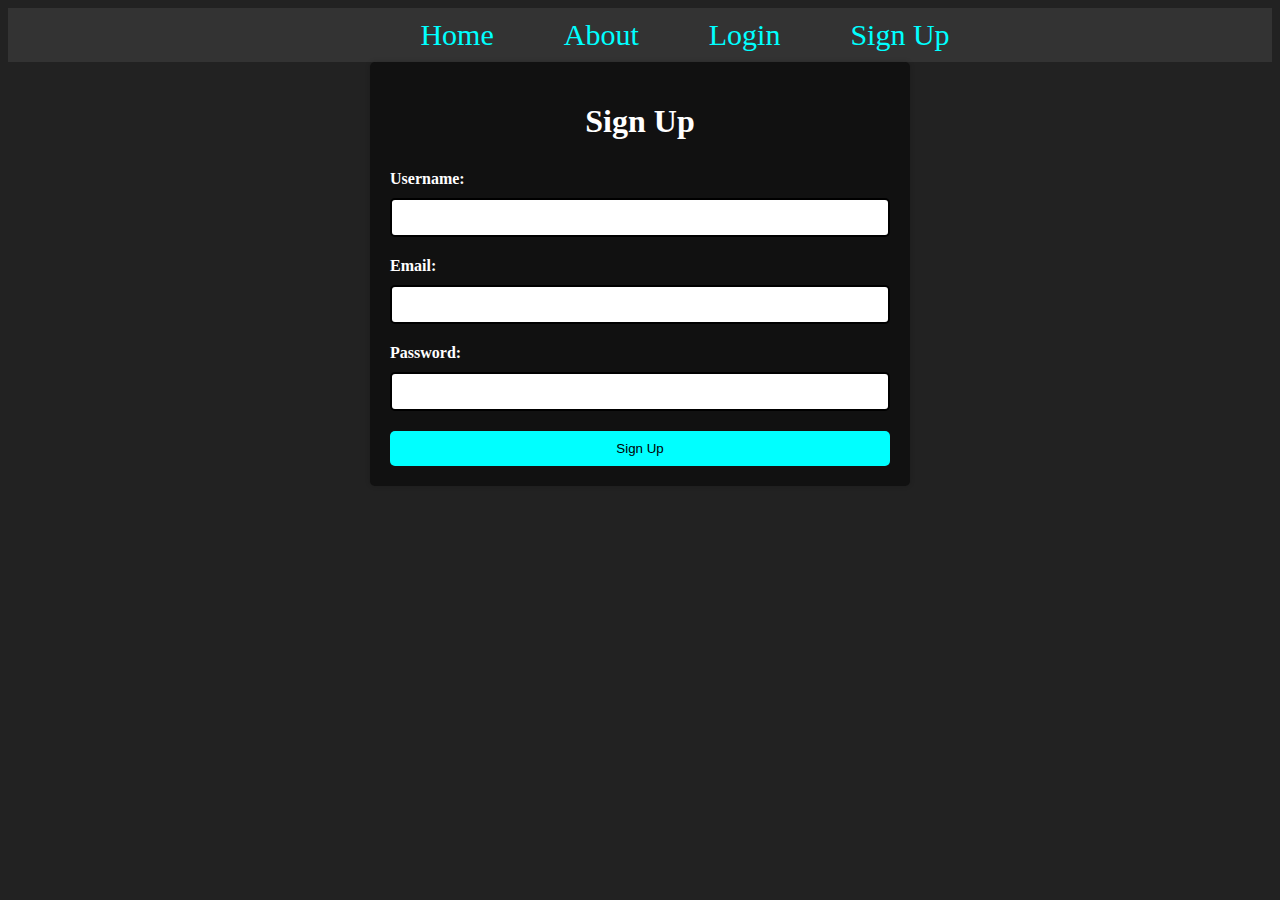
<file: signup.html>
<!DOCTYPE html>
<html>
<head>
	<title>Sign Up</title>
	<link rel="stylesheet" type="text/css" href="signup.css">
</head>
<body>
	<header>
		<nav>
			<ul>
				<li><a href="index.html">Home</a></li>
				<li><a href="#">About</a></li>
				<li><a href="login.html" id="Signup button">Login</a></li>
                <li><a href="signup.html" id="signup-btn">Sign Up</a></li>
                </ul>
                </nav>
                </header>
                <main>
                <h1 style="color: white">Sign Up</h1>
                <form>
                <label for="username">Username:</label>
                <input type="text" id="username" name="username">
                <label for="email">Email:</label>
                <input type="email" id="email" name="email">
                <label for="password">Password:</label>
                <input type="password" id="password" name="password">
                <input type="submit" value="Sign Up">
                </form>
                </main>
            </body>
            </html>
</file>
<file: signup.css>
body {
	background-color: #222;
	font-family: 'Times New Roman', Times, serif;
	align-items: center;
	align-content: center;
}

header {
	background-color: #333;
	color: #fff;
	padding: 10px;
}

nav {
	display: flex;
	justify-content: space-between;
	align-items: center;
	text-align: center;
}

nav ul {
	display: flex;
	list-style: none;
	margin: auto;
	
	
}

nav ul li {
	margin: 0 10px;
}

nav ul li a {
	color: cyan;
	text-decoration: none;
	list-style: none;
	margin-left: 50px;
	font-size: 30px;
}

nav ul li a:hover {
	color: red;
}

main {
	max-width: 500px;
	position: relative;
	margin: auto;
	padding: 20px;
	background-color: #111;
	border-radius: 5px;
	box-shadow: 0 0 5px rgba(0,0,0,0.2);
	align-items: center;
}

h1 {
	text-align: center;
	margin-bottom: 30px;
}

form {
	display: flex;
	flex-direction: column;
	color: white;
}

label {
	margin-bottom: 10px;
	font-weight: bold;
}

input[type="text"],
input[type="email"],
input[type="password"] {
	padding: 10px;
	margin-bottom: 20px;
	border: 2px solid black;
	border-radius: 5px;
}

input[type="submit"] {
	background-color: cyan;
	color: black;
	padding: 10px 20px;
	border: none;
	border-radius: 5px;
	cursor: pointer;
	transition: .2s;
}

input[type="submit"]:hover {
	background-color: red;
	transition: .2s;
}
</file>
